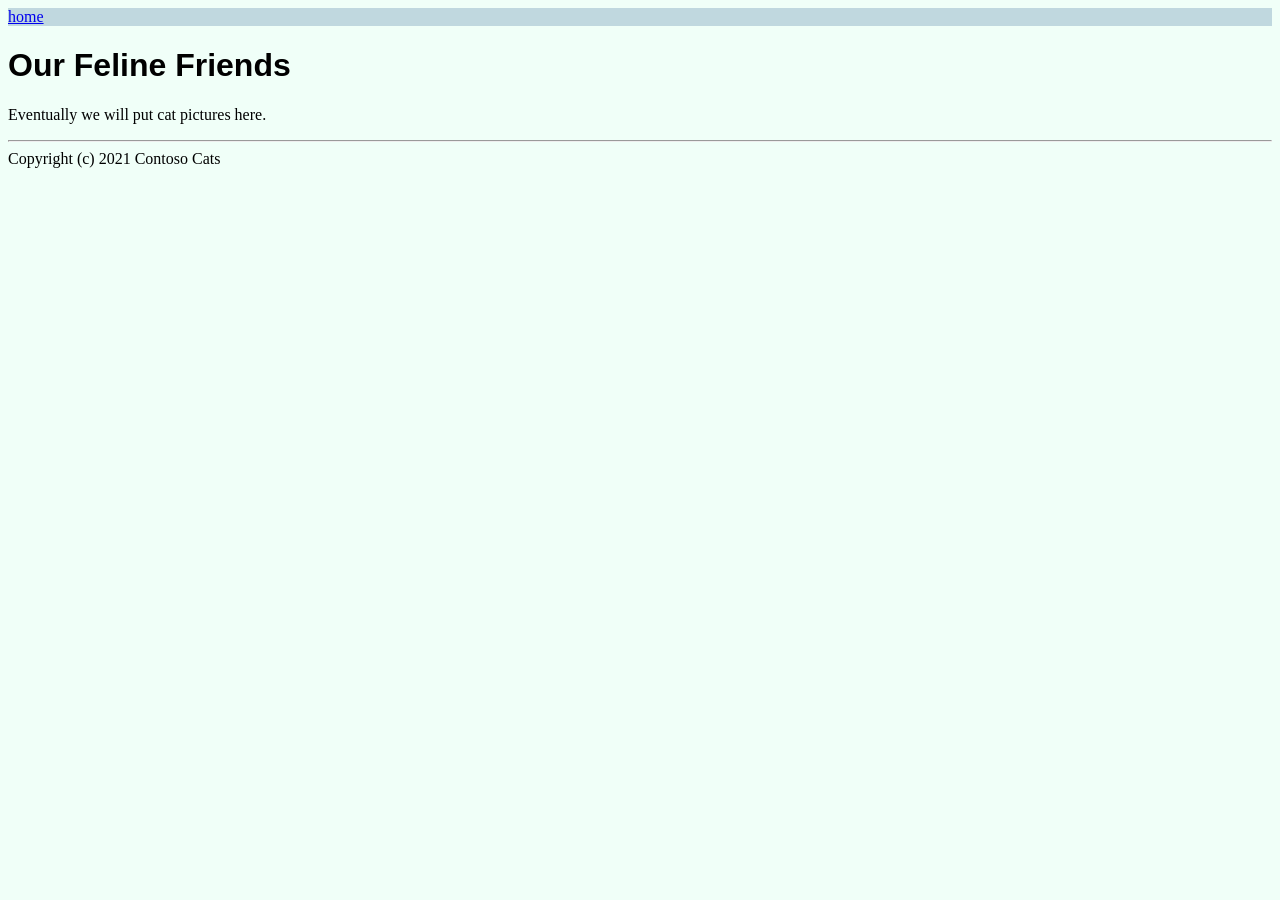
<file: Cats/index.html>
<!DOCTYPE html>
<html>
  <head>
    <meta charset='UTF-8'>
    <title>Our Feline Friends</title>
    <link rel="stylesheet" href="CSS/site.css">
  </head>
  <body>
    <nav><a href="./index.html">home</a></nav>
    <h1>Our Feline Friends</h1>
    <p>Eventually we will put cat pictures here.</p>
    <footer><hr>Copyright (c) 2021 Contoso Cats</footer>
  </body>
</html>
</file>
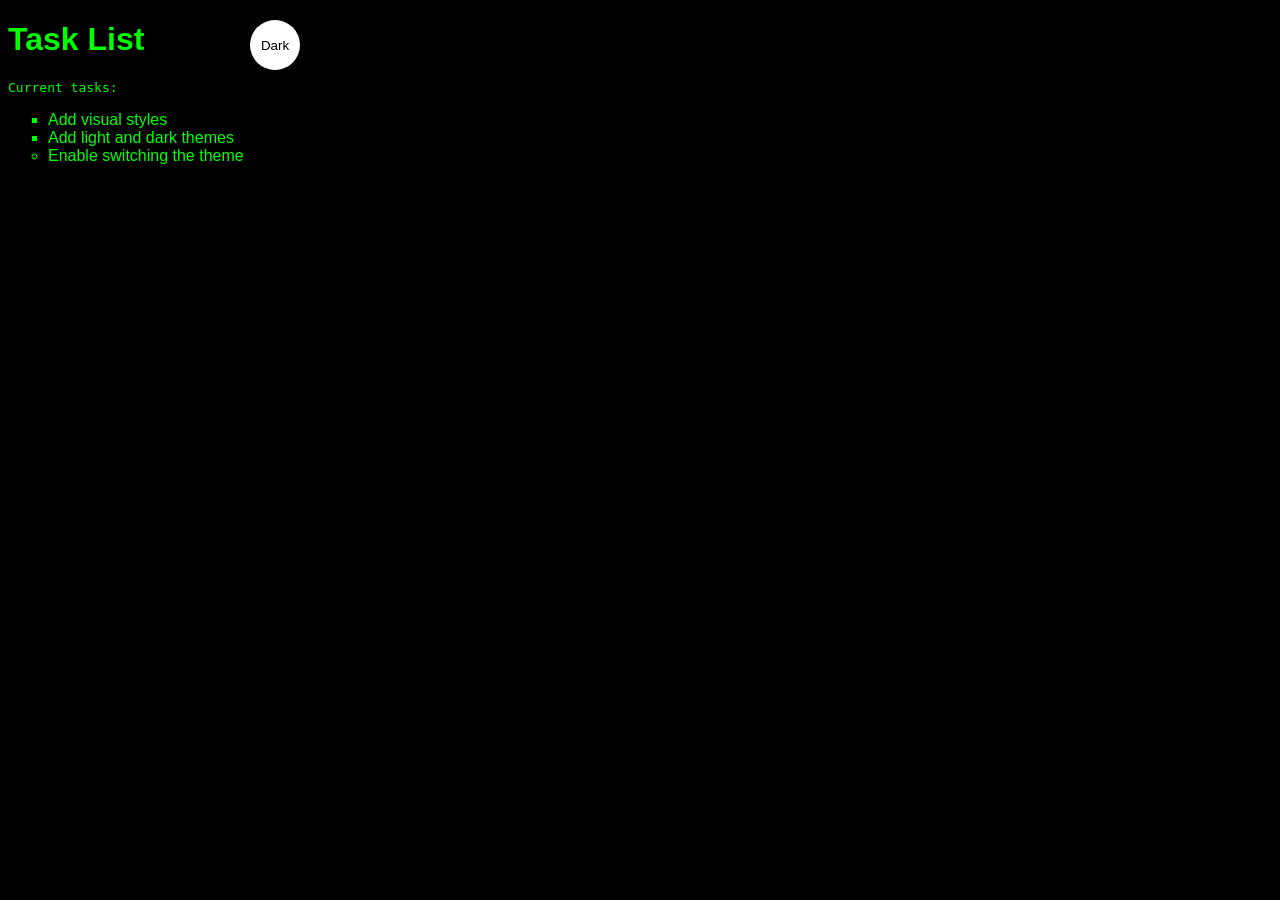
<file: lab3/index.html>
<!DOCTYPE html>
<html lang="en">
<head>
  <meta charset="UTF-8">
  <meta http-equiv="X-UA-Compatible" content="IE=edge">
  <meta name="viewport" content="width=device-width, initial-scale=1.0">
  <title>Document</title>
  <link rel="stylesheet" href="main.css">
</head>
<body class="dark-theme">
    <h1>Task List</h1>
    <p id="msg">Current tasks:</p>
    <ul>
        <li class="list">Add visual styles</li>
        <li class="list">Add light and dark themes</li>
        <li>Enable switching the theme</li>
      </ul>
      <div>
        <button class="btn">Dark</button>
      </div>
      <script src="app.js"></script>
<script>alert('Hello World')</script>
<script src="app.js"></script>
<noscript>You need to enable JavaScript to view the full site.</noscript>



</body>
</html>
</file>
<file: Cats/CSS/site.css>
h1, h2, h3, h4, h5, h6 { font-family: sans-serif; }
body { font-family: serif; }
body { font-family: serif; background-color: #F0FFF8; }
nav { background-color: #C0D8DF; }
</file>
<file: lab3/main.css>
body {
    font-family: monospace;
}

ul {
    font-family: helvetica;
}

li {
    list-style: circle;
  }
  
  .list {
    list-style: square;
  }
  
  #msg {
    font-family: monospace;
  }

  .light-theme {
    color: #000000;
    background: #00FF00;
  }
  :root {
    --green: #00FF00;
    --white: #FFFFFF;
    --black: #000000;
  }
  .light-theme {
    --bg: var(--green);
    --fontColor: var(--black);
  }
  .dark-theme {
    --bg: var(--black);
    --fontColor: var(--green);
  }
  body {
    background: var(--bg);
    color: var(--fontColor);
    font-family: helvetica;
  }
  :root {
    --green: #00FF00;
    --white: #FFFFFF;
    --black: #000000;
  }
  
  body {
    background: var(--bg);
    color: var(--fontColor);
    font-family: helvetica;
  }
  
  li {
    list-style: circle;
  }
  
  .list {
    list-style: square;
  }
  
  .light-theme {
    --bg: var(--green);
    --fontColor: var(--black);
  }
  
  .dark-theme {
    --bg: var(--black);
    --fontColor: var(--green);
  }
  .btn {
    color: var(--btnFontColor);
    background-color: var(--btnBg);
  }
  .btn {
    position: absolute;
    top: 20px;
    left: 250px;
    height: 50px;
    width: 50px;
    border-radius: 50%;
    border: none;
    color: var(--btnFontColor);
    background-color: var(--btnBg);
  }
  .light-theme {
    --bg: var(--green);
    --fontColor: var(--black);
    --btnBg: var(--black);
    --btnFontColor: var(--white);
  }
  
  .dark-theme {
    --bg: var(--black);
    --fontColor: var(--green);
    --btnBg: var(--white);
    --btnFontColor: var(--black);
  }
</file>
